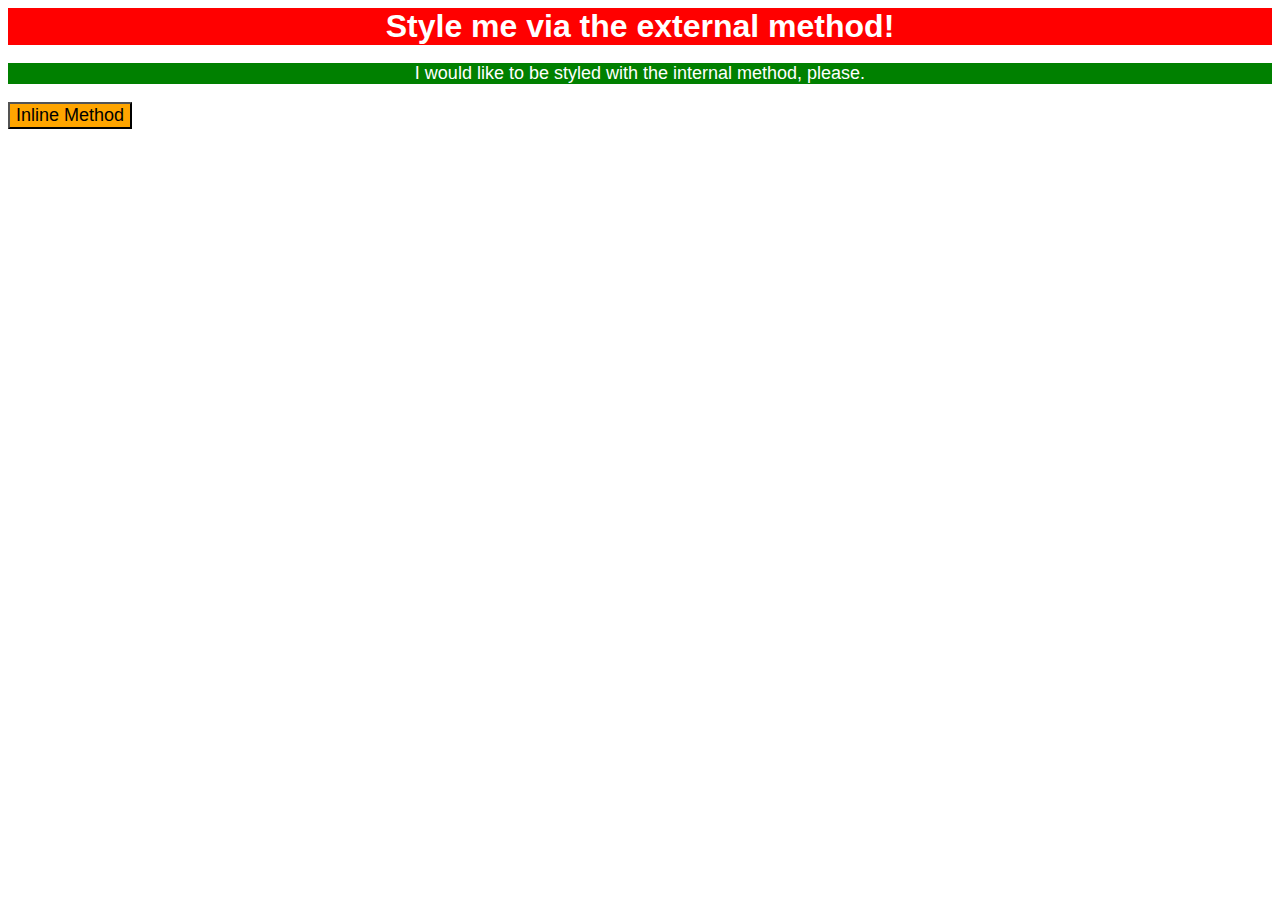
<file: foundations/01-css-methods/index.html>
<!DOCTYPE html>
<html lang="en">
  <head>
    <meta charset="UTF-8">
    <meta http-equiv="X-UA-Compatible" content="IE=edge">
    <meta name="viewport" content="width=device-width, initial-scale=1.0">
    <link rel="stylesheet" href="styles.css">
    <title>Methods for Adding CSS</title>
    <style>
      p {
        color: white;
        background-color: green;
        font-family: 'Lucida Sans', 'Lucida Sans Regular', 'Lucida Grande', 'Lucida Sans Unicode', Geneva, Verdana, sans-serif;
        text-align: center;
        font-size: 18px;
      }
    </style>
  </head>
  <body>
    <div>Style me via the external method!</div>
    <p>I would like to be styled with the internal method, please.</p>
    <button style="color: black; background-color: orange; font-size: 18px;">Inline Method</button>
  </body>
</html>
</file>
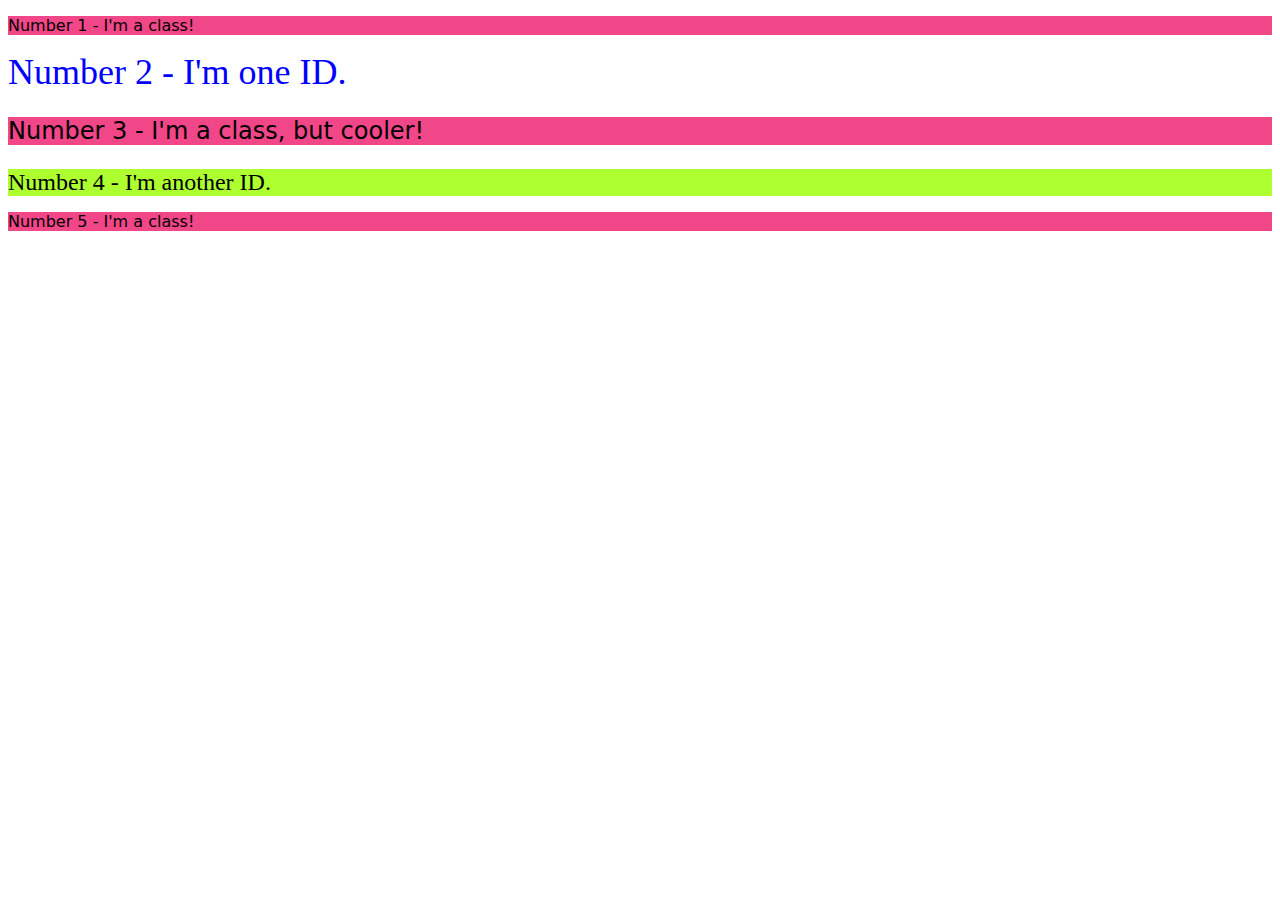
<file: foundations/02-class-id-selectors/index.html>
<!DOCTYPE html>
<html lang="en">

<head>
    <meta charset="UTF-8">
    <meta http-equiv="X-UA-Compatible" content="IE=edge">
    <meta name="viewport" content="width=device-width, initial-scale=1.0">
    <title>Class and ID Selectors</title>
    <link rel="stylesheet" href="style.css">
</head>

<body>
    <p class="odd-numbered">Number 1 - I'm a class!</p>
    <div id="second">Number 2 - I'm one ID.</div>
    <p class="odd-numbered third">Number 3 - I'm a class, but cooler!</p>
    <div id="fourth">Number 4 - I'm another ID.</div>
    <p class="odd-numbered">Number 5 - I'm a class!</p>
</body>

</html>
</file>
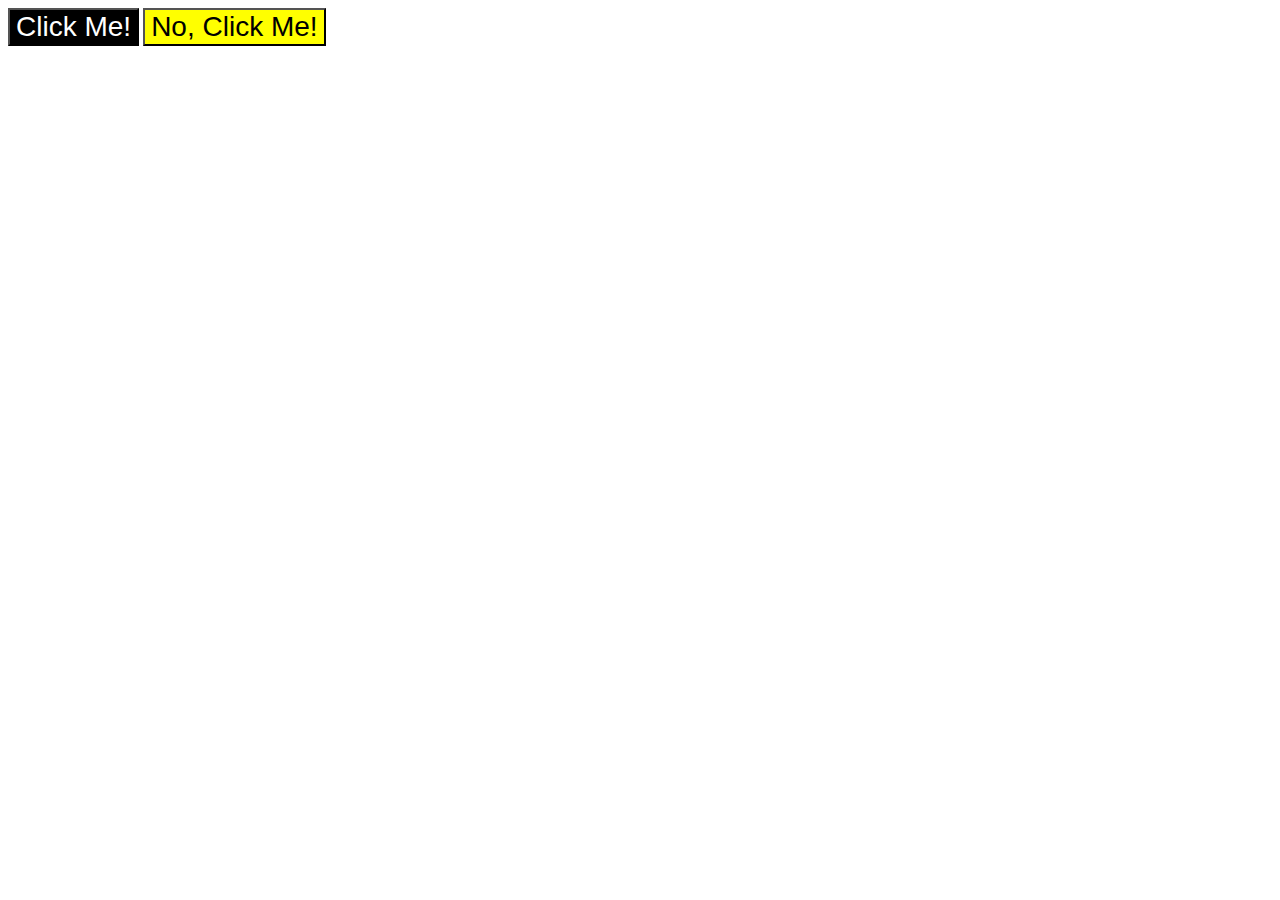
<file: foundations/03-grouping-selectors/index.html>
<!DOCTYPE html>
<html lang="en">
  <head>
    <meta charset="UTF-8">
    <meta http-equiv="X-UA-Compatible" content="IE=edge">
    <meta name="viewport" content="width=device-width, initial-scale=1.0">
    <title>Grouping Selectors</title>
    <link rel="stylesheet" href="style.css">
  </head>
  <body>
    <button class="both first">Click Me!</button>
    <button class="both second">No, Click Me!</button>
  </body>
</html>
</file>
<file: foundations/01-css-methods/styles.css>
div {
    color: white;
    background-color: red;
    font-family: Arial, Helvetica, sans-serif;
    text-align: center;
    font-size: 32px;
    font-weight: bold;
}
</file>
<file: foundations/02-class-id-selectors/style.css>
.odd-numbered {
    background-color: rgb(241, 70, 136);
    font-family: Verdana, "DejaVu Sans", sans-serif;
}

#second {
    color: blue;
    font-size: 36px;
}

.third {
    font-size: 24px;
}

#fourth {
    background-color: greenyellow;
    font-size: 24px;
}
</file>
<file: foundations/03-grouping-selectors/style.css>
.both {
    font-size: 28px;
    font-family: Arial, Helvetica, sans-serif, 'Times New Roman', Times, serif;
}

.first {
    background-color: black;
    color: white;
}

.second {
    background-color: yellow;
}
</file>
